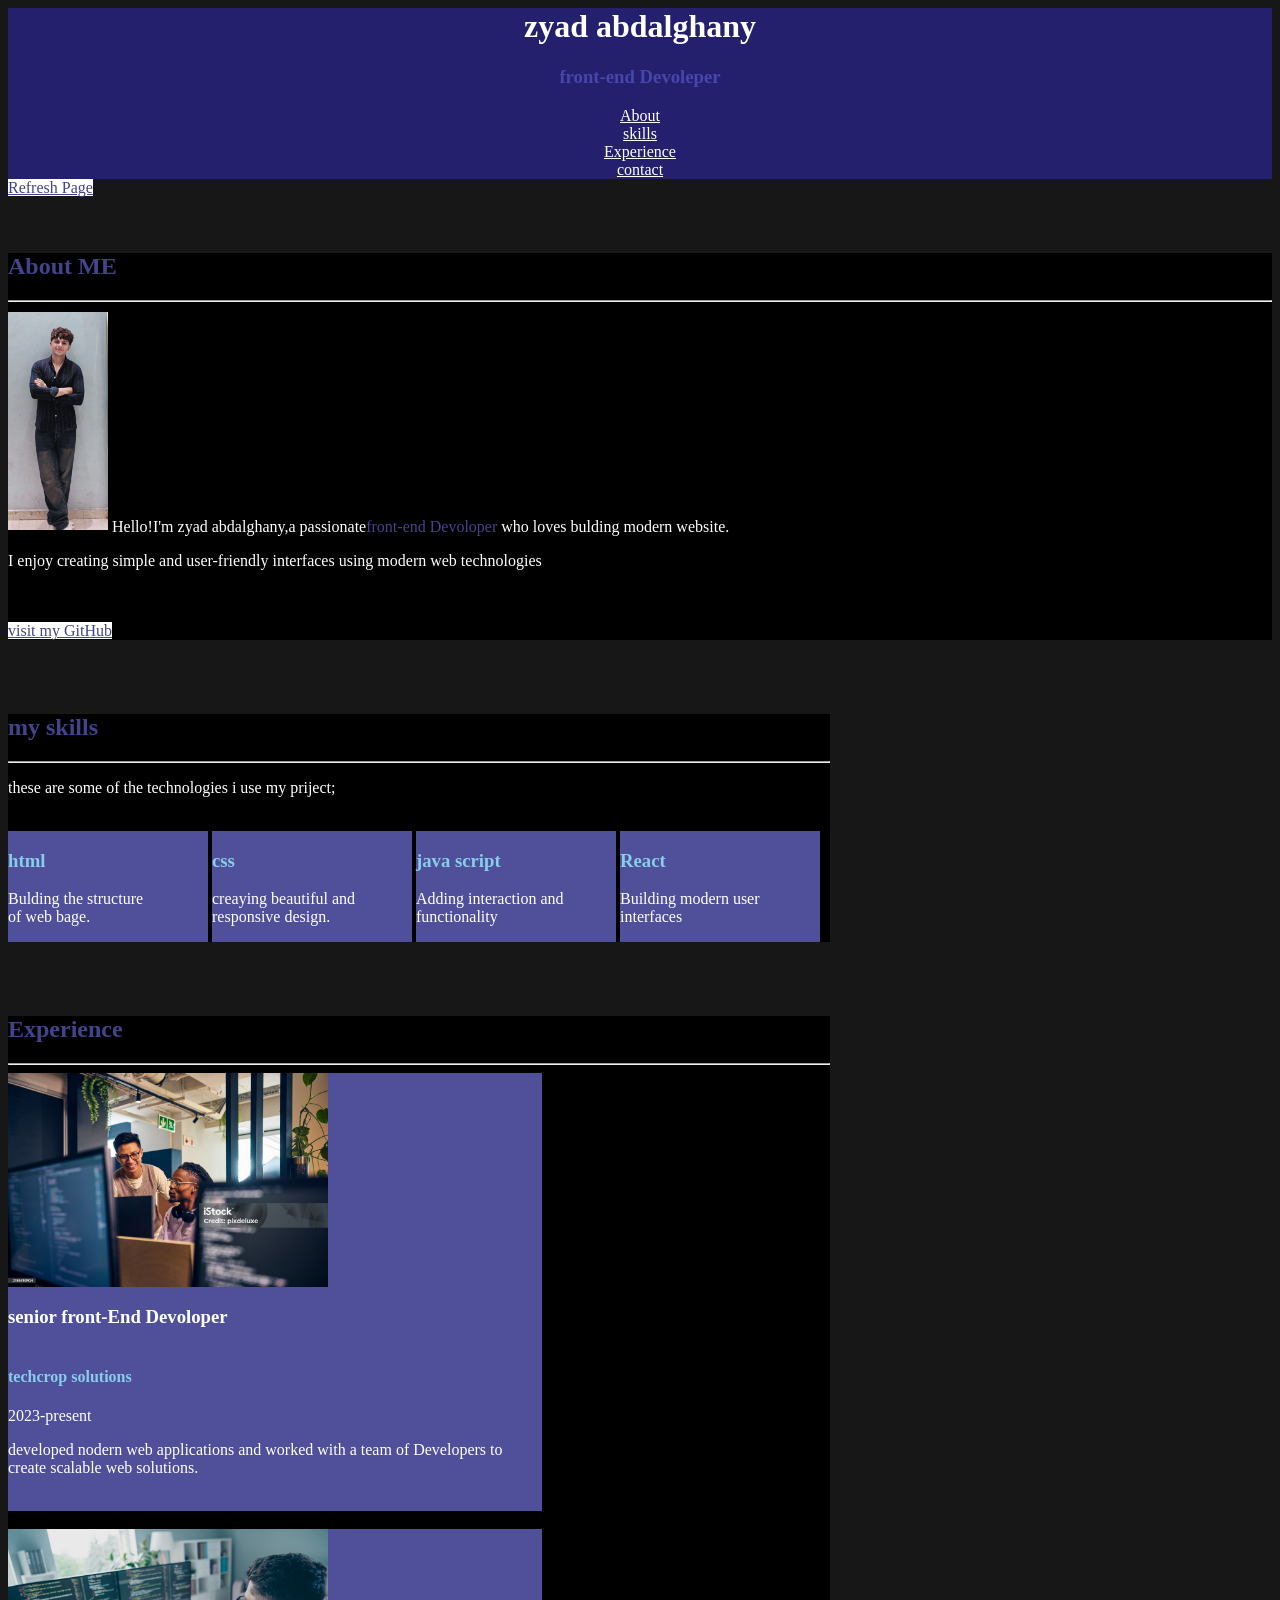
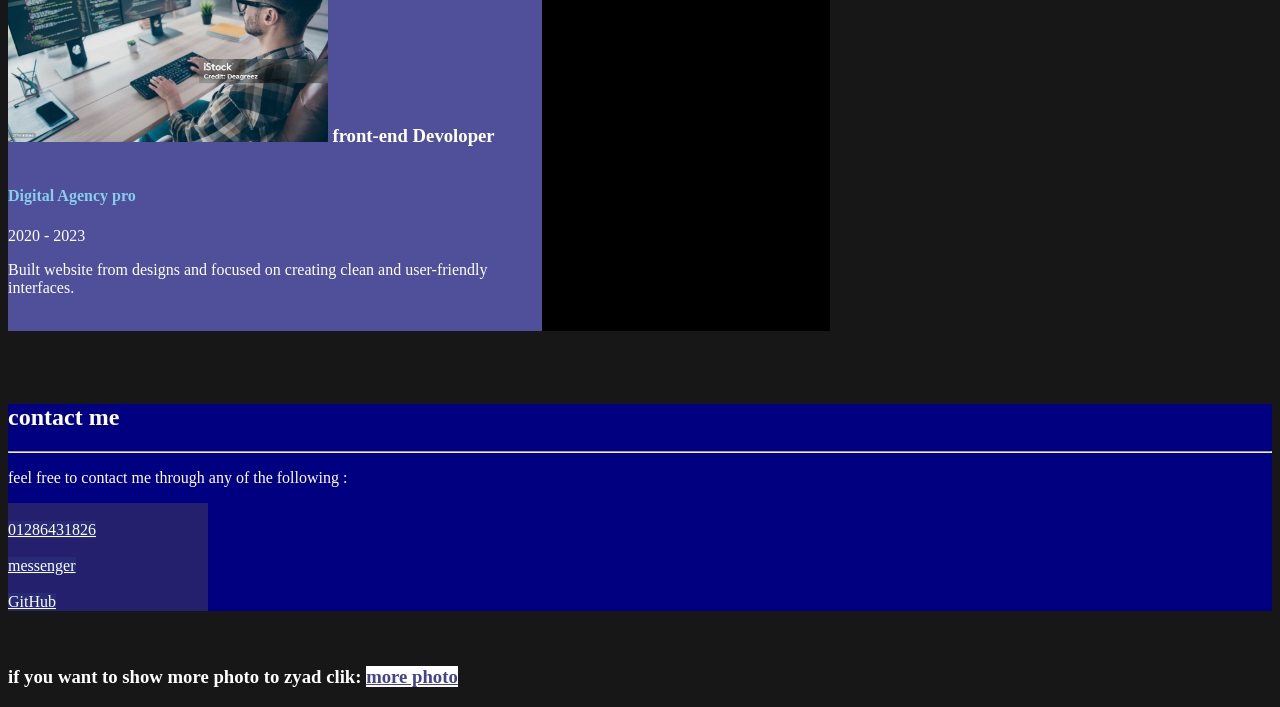
<file: index.html>
<html>
    <head>
   <title>first project</title> 
 <link rel="stylesheet" href="./style/style.css">      
    </head>
    <body>
    <div id="b-color">
        <h1>
           <center> zyad abdalghany</center>
        </h1>
        <h3 class="-color2">
            <center>front-end Devoleper</center>
        </h3>
        <a href="#a">
           <center> About</center>
        </a>
        <a href="#s">
           <center>skills</center>
        </a>
        <a href="#e">
           <center>Experience</center> 
        </a>
        <a href="#c">
           <center>contact</center>
        </a>
    </div>
    <a href="" class="-color bw ">Refresh Page</a>
        <br>
        <br>
        <br>
 <div class="p" id="a">
    <h2 class="-color">About ME</h2>
    <hr>        
<img src="./image/WhatsApp Image 2026-11-23 at 6.23.53 PM.jpeg" alt="sora to zyad" title="zyad" id="si">
<p class="d">Hello!I'm zyad abdalghany,a passionate <p class="-color d"> front-end Devoloper  </p>  who loves bulding modern website.<br>I enjoy creating simple and user-friendly interfaces using modern web technologies
</p>
<br><br>
<a href="https://github.com/hjgggghttu-web" target="_blank" class="bw -color"> visit my GitHub </a>
</div>
<br><br><br>
<div class="p wi" id="s">
<h2 class="-color">my skills</h2>
<hr>
<p>these are some of the technologies i use my priject;</p>
<br>
<div class="b-color2 w d" >
<h3 class="-color3">html</h3>
<p>Bulding the structure<br> of web bage.</p>
</div>
<div class="d w b-color2">
<h3 class="-color3 ">css</h3>
<p>creaying beautiful and responsive design.</p>
</div>
<div class="w d b-color2">
 <h3 class="-color3">java script</h3>
 <p>Adding interaction and functionality</p>   
</div>
<div class="w d b-color2">
<h3 class="-color3">React</h3>
<p>Building modern user interfaces</p>    
</div>
<br>
</div>
<br><br><br>
<div class="p wi" id="e">
<h2 class="-color">Experience</h2> 
<hr>
<div class="b-color2 wi" >
<img src="./image/WhatsApp Image 2026-11-23 at 9.04.47 PM (1).jpeg" alt="senior sora" title="senior">
<h3 class="d">senior front-End Devoloper</h3>
<h4 class="-color3">techcrop solutions</h4>
<p>2023-present</p>
<p>developed nodern web applications and worked with a team of Developers to create scalable web solutions.</p>
<br>
</div>
<br>
<div class="b-color2 wi">
<img src="./image/WhatsApp Image 2026-11-23 at 9.04.48 PM.jpeg" alt="Devoloper sora" title="Devoleper"> 
<h3 class="d">front-end Devoloper</h3>
<h4 class="-color3">Digital Agency pro</h4>
<p>2020 - 2023</p> 
<p>Built website from designs and focused on creating clean and user-friendly interfaces.</p>
<br>  
</div>
</div>
<br><br><br>
<div class="b-color3" id="c">
 <h2>contact me</h2>  
 <hr>
 <p>  feel free to contact me through any of the following :</p>
 <div id="b-color" class="w"> 
    <br>
 <a href="https://wa.me/201286431826" target="_blank">01286431826</a><br><br>
 <a href="https://m.me/Zyad.abd.alghany" target="_blank">messenger</a><br><br>
 <a href="https://github.com/hjgggghttu-web" target="_blank">GitHub</a>

</div>
</div>
<br><br>
<h3>if you want to show more photo to zyad clik:  <a href="./project2/project2.html" target="_blank" class="bw -color">more photo</a></h3>
</body>
</html>
</file>
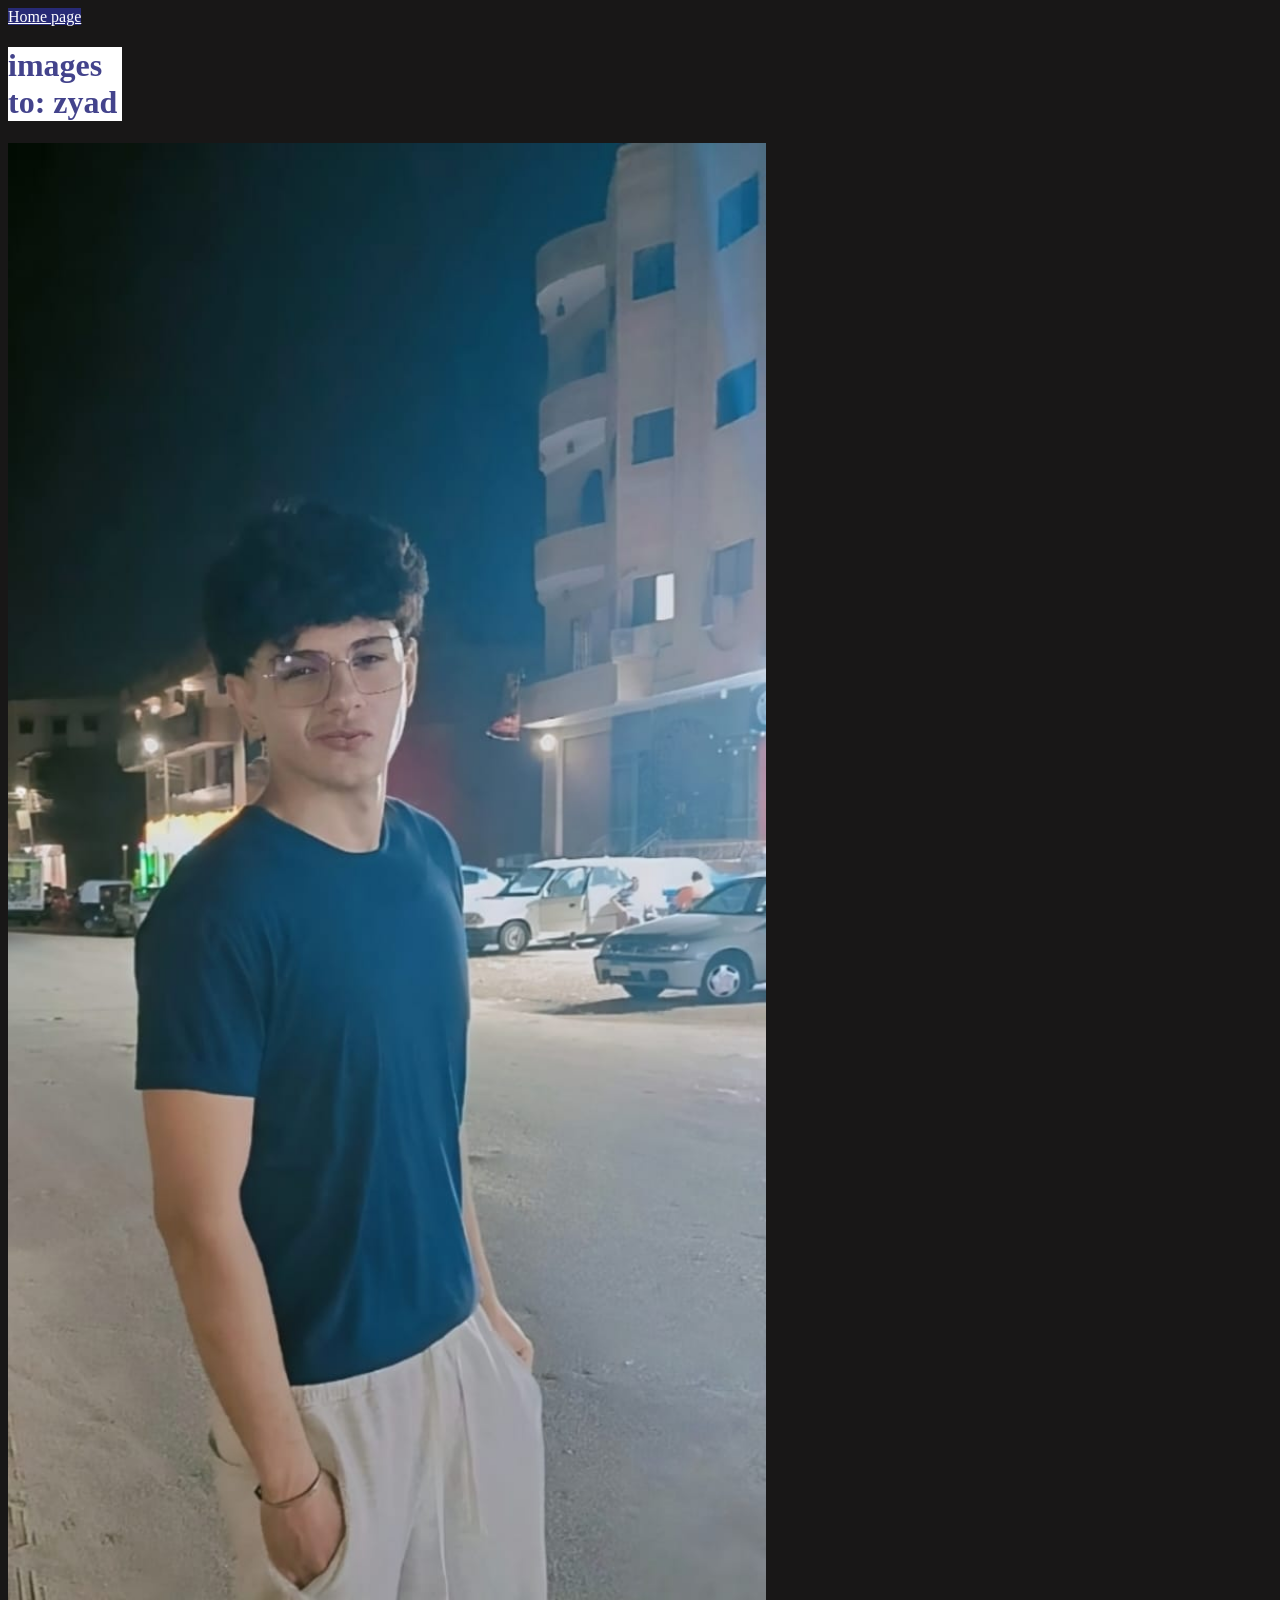
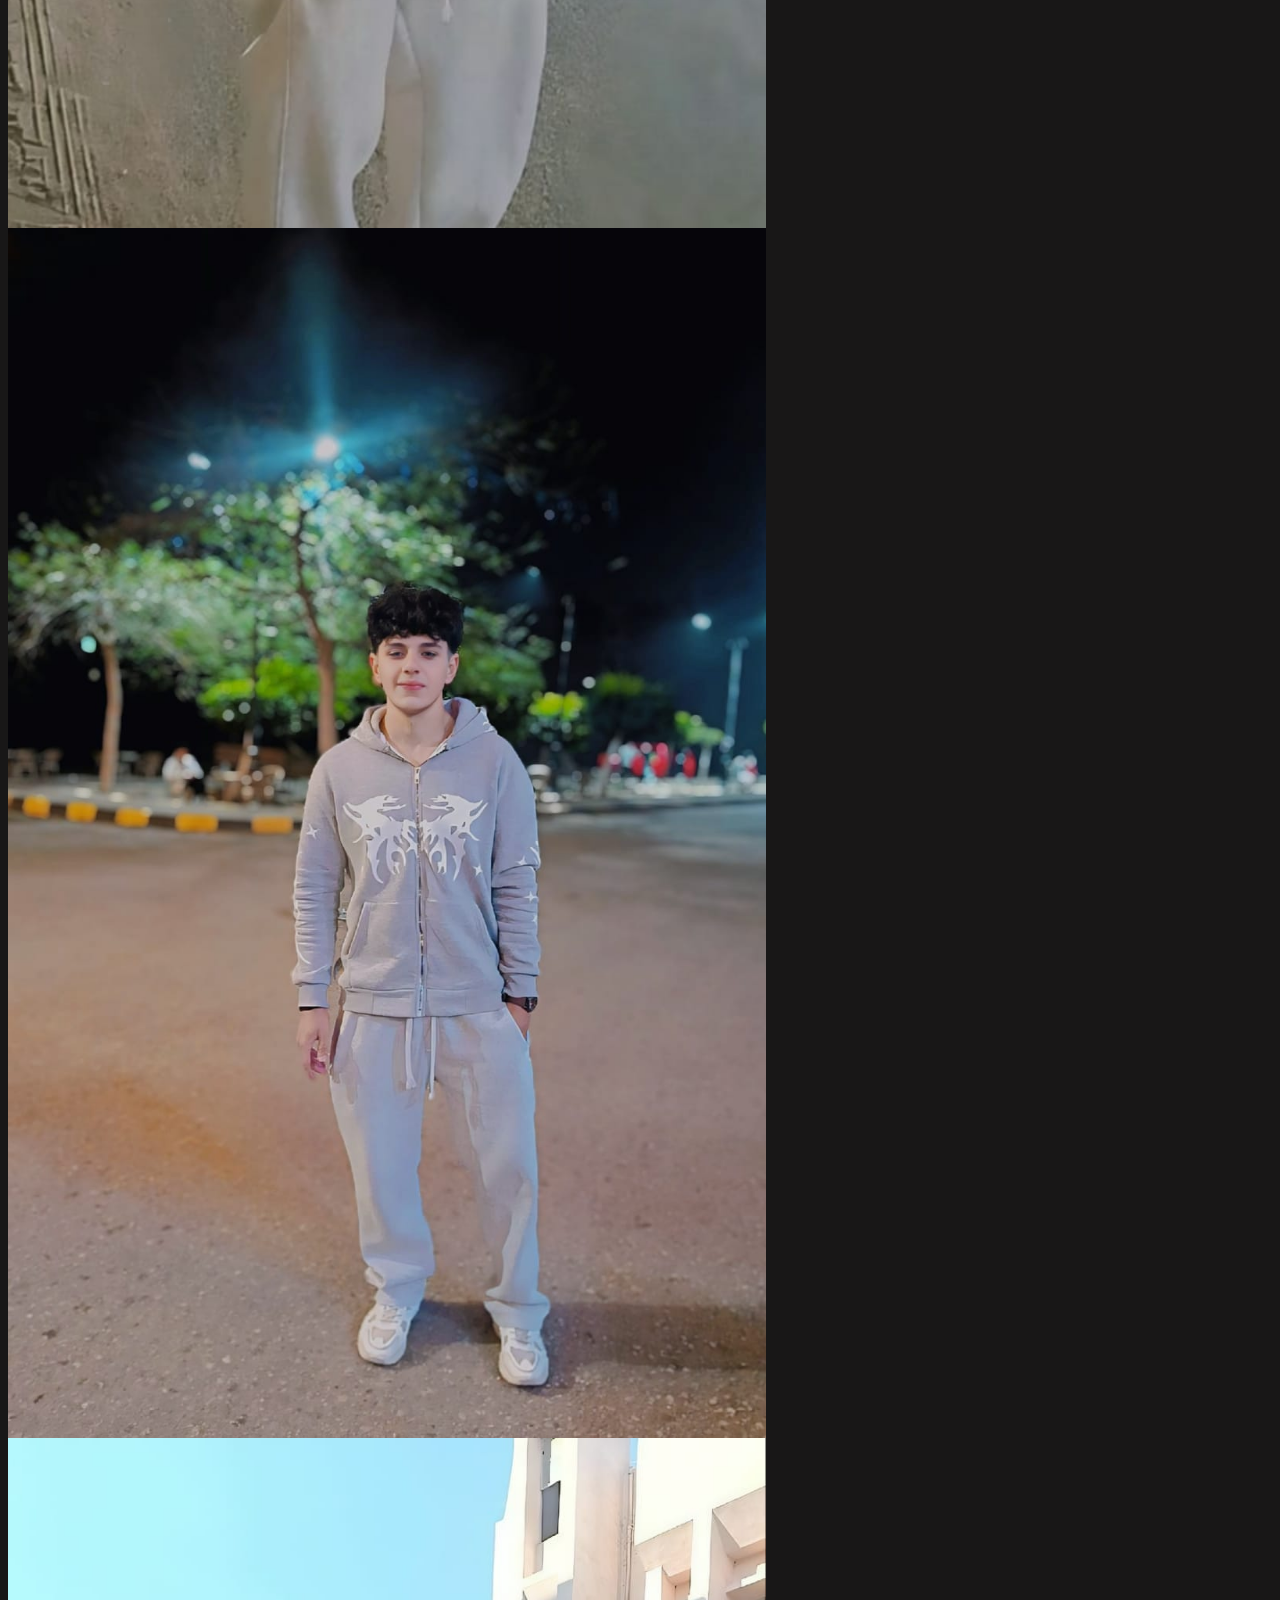
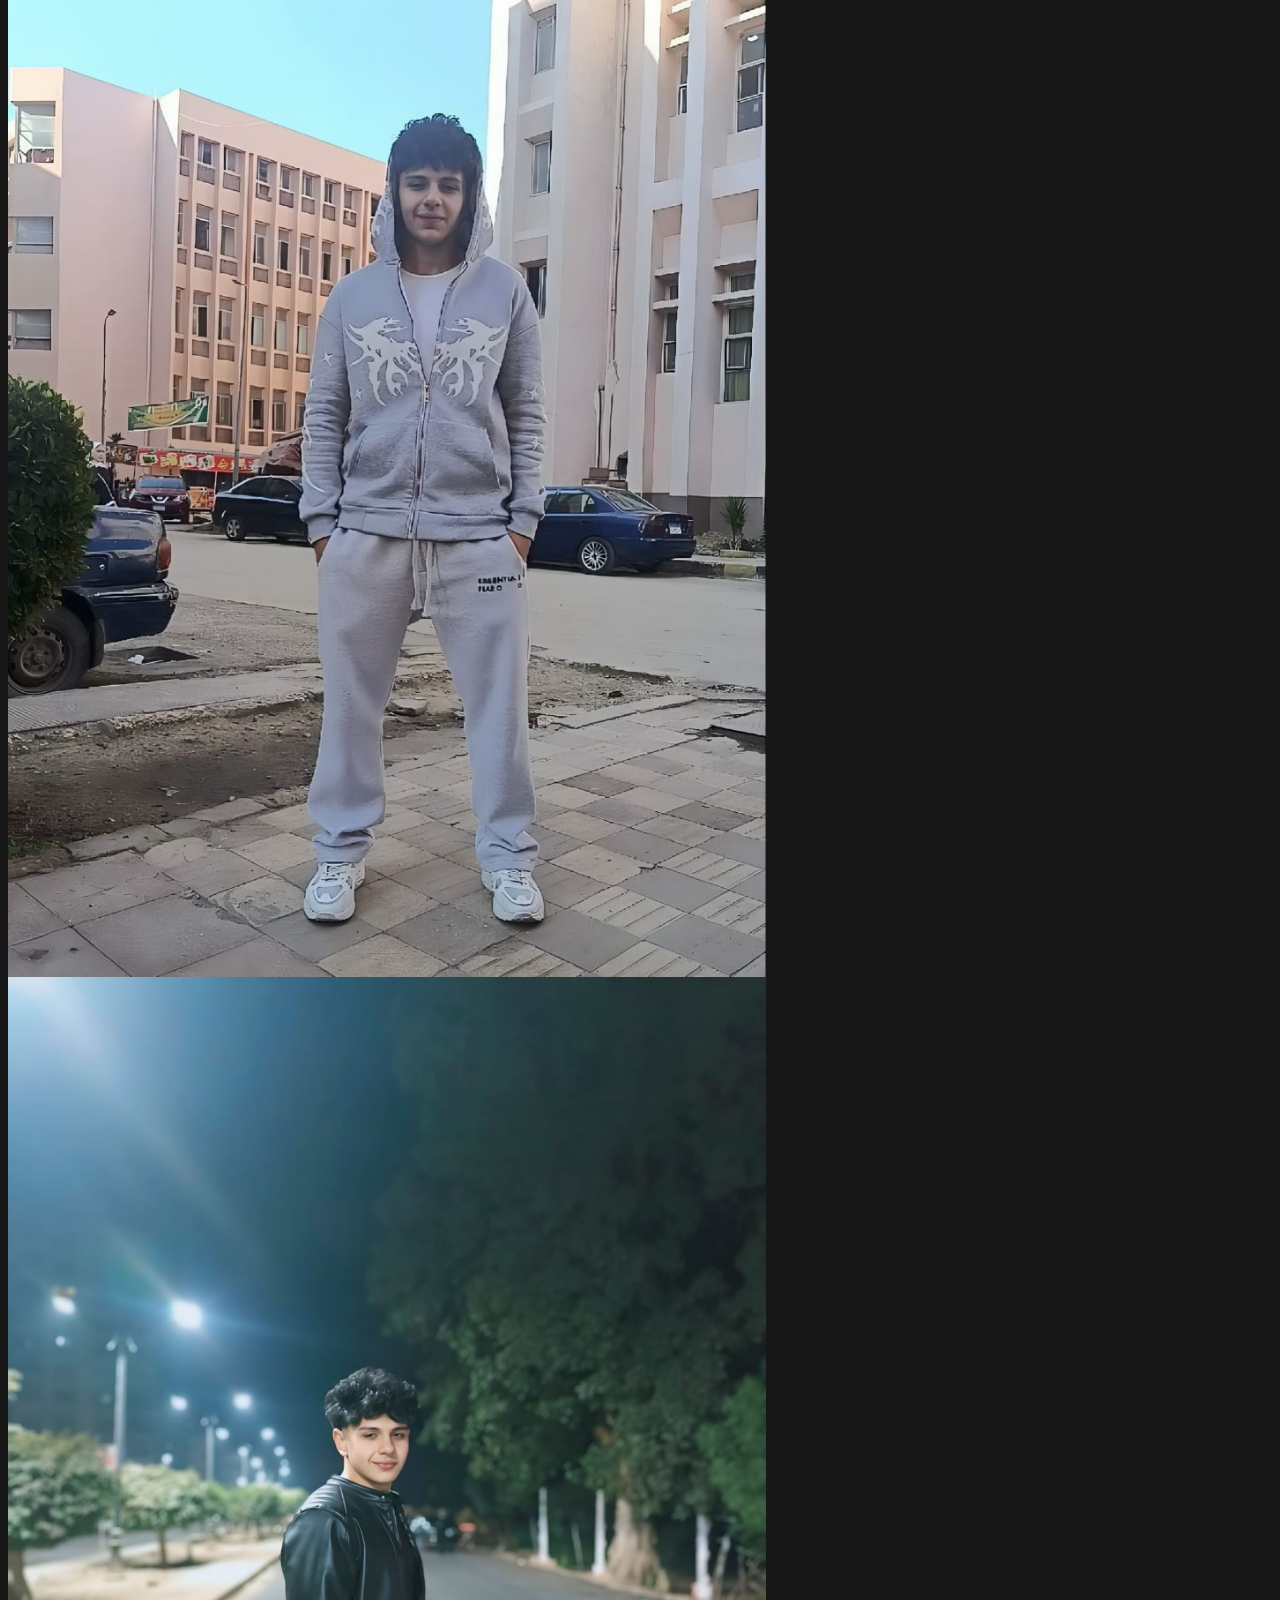
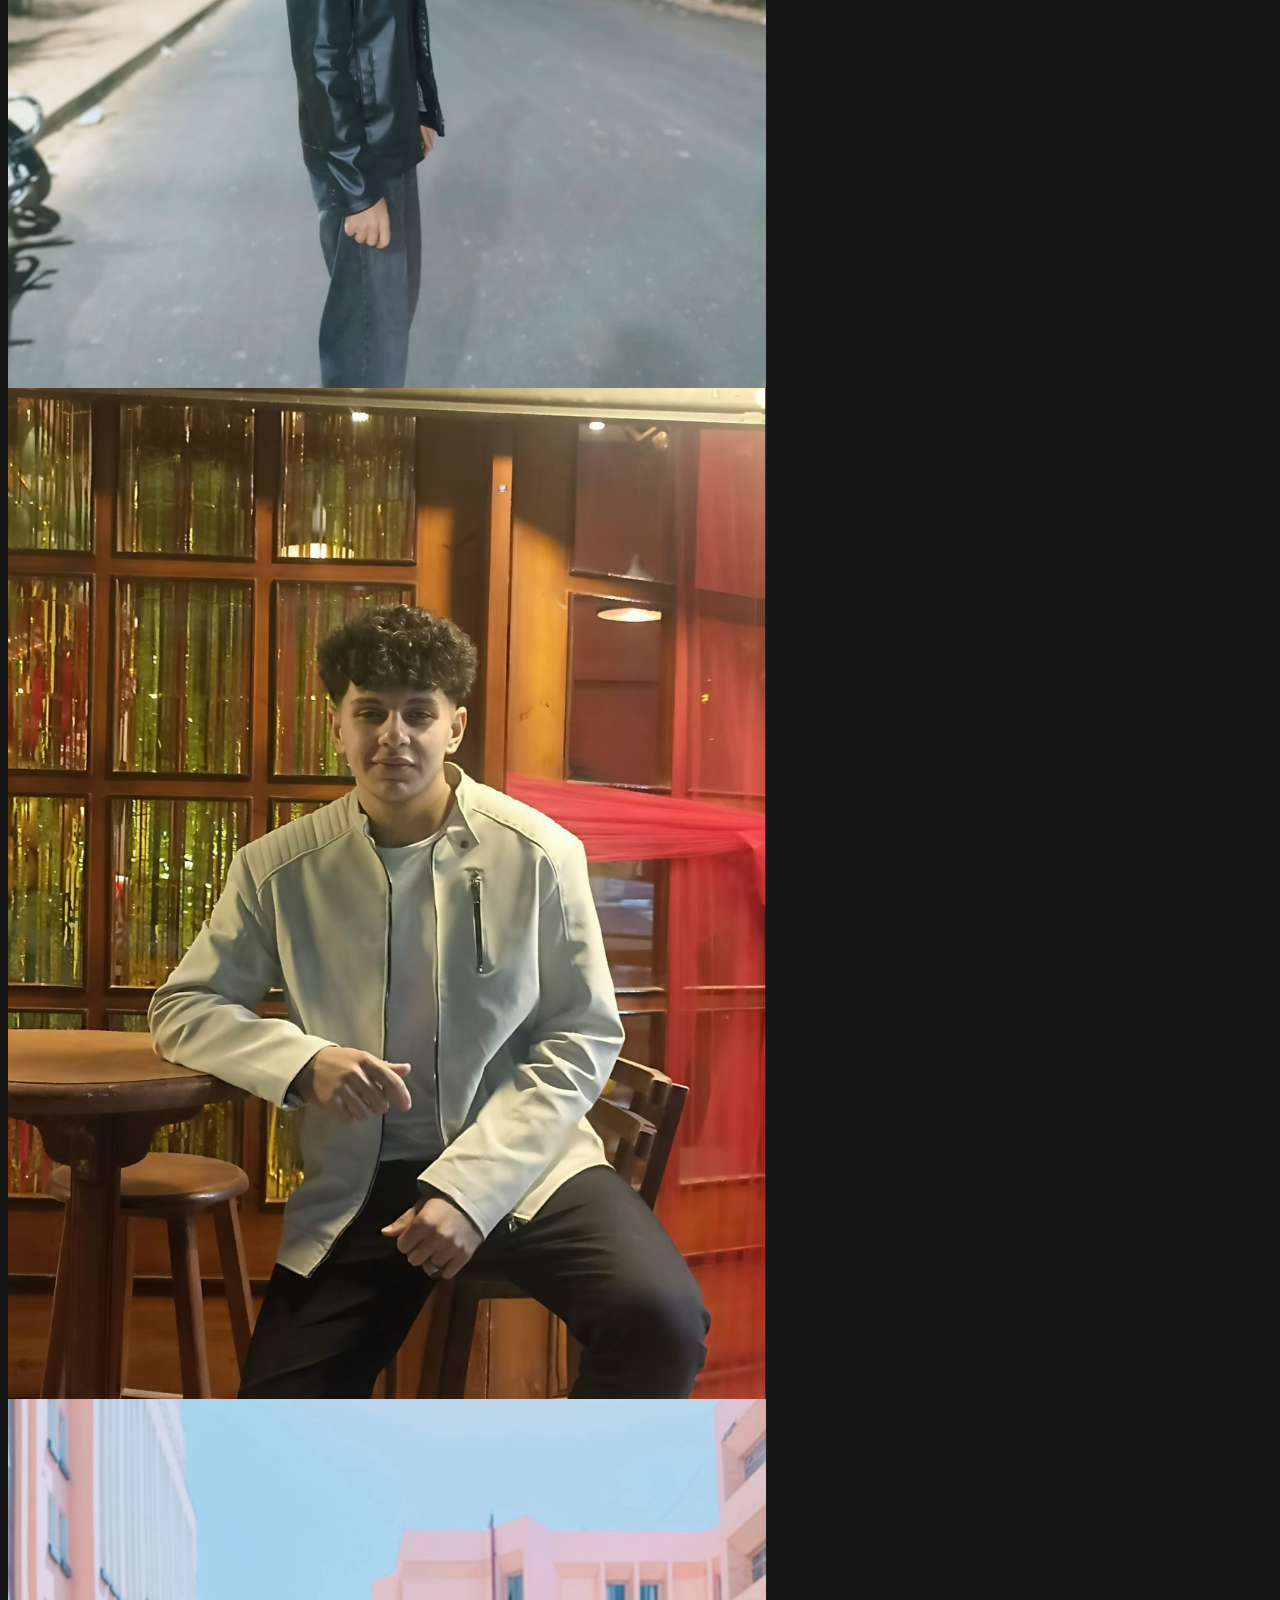
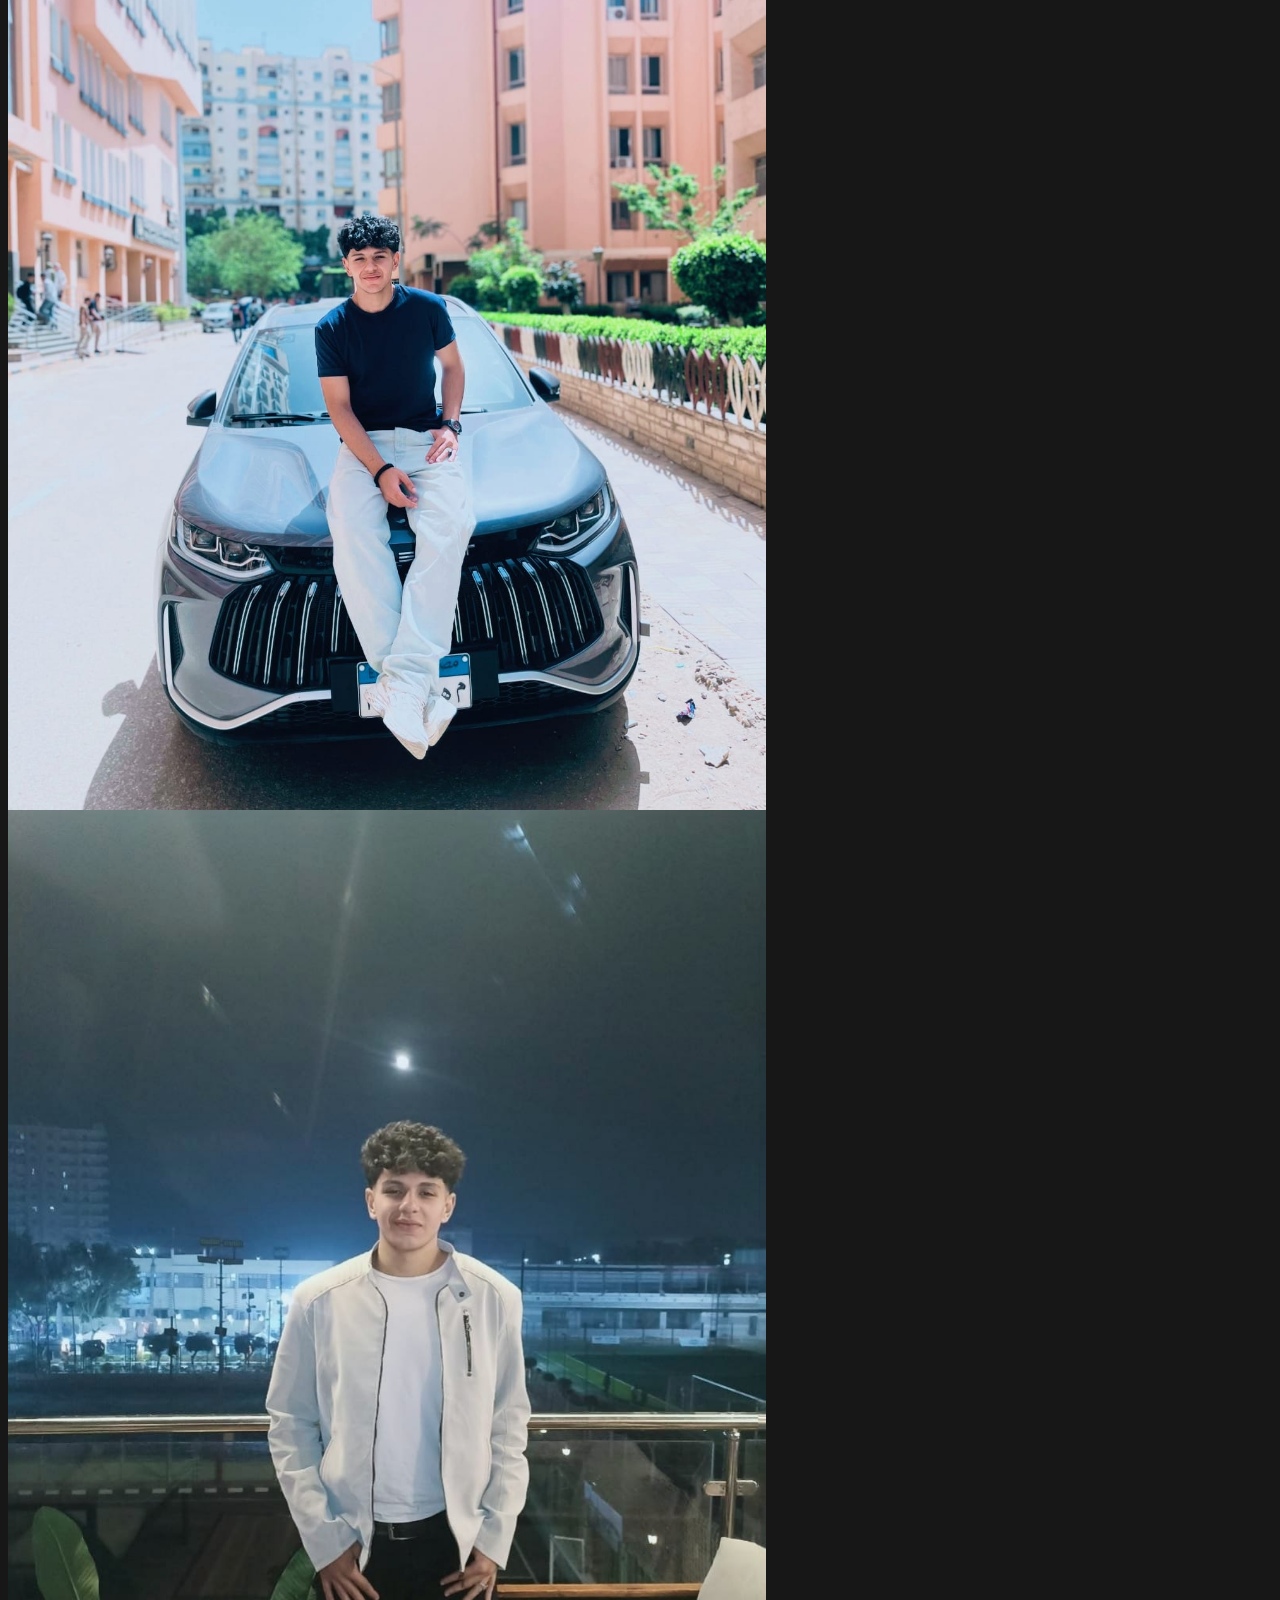
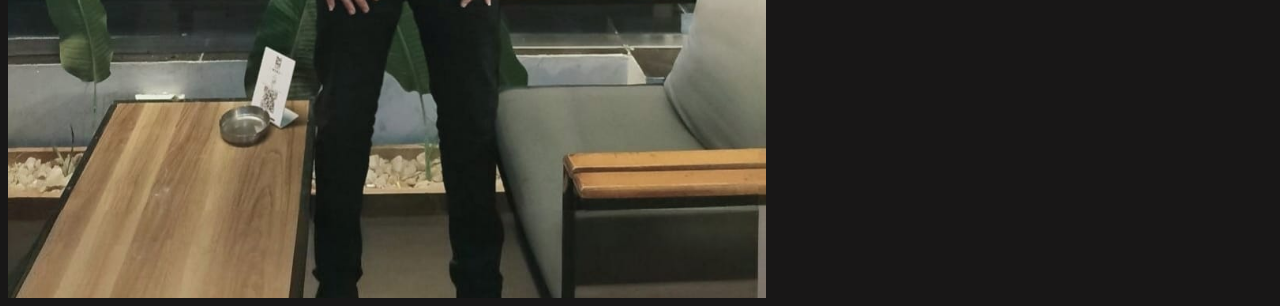
<file: project2/project2.html>
<html>
    <head>
 <title>project2</title>
 <link rel="stylesheet" href="./../style/style.css">       
    </head>
    <body>
        <a href="./../index.html">Home page</a>
        <h1 class="-color bw hc ">images to: zyad</h1>
        <img src="./../image/WhatsApp Image 2026-11-24 at 10.30.10 AM.jpeg" alt="sora">
        <img src="./../image/WhatsApp Image 2026-11-24 at 10.30.11 AM (3).jpeg" alt="sora">
        <img src="./../image/WhatsApp Image 2026-11-24 at 10.30.11 AM (4).jpeg" alt="sora">
        <img src="./../image/WhatsApp Image 2026-11-24 at 10.30.11 AM (5).jpeg" alt="sora">
        <img src="./../image/WhatsApp Image 2026-11-24 at 10.30.11 AM (6).jpeg" alt="sora">
        <img src="./../image/WhatsApp Image 2026-11-24 at 10.30.11 AM.jpeg" alt="sora">
        <img src="./../image/WhatsApp Image 2026-11-24 at 10.30.12 AM.jpeg" alt="sora">

    </body>

</html>
</file>
<file: style/style.css>
body{
    background-color: rgba(12, 11, 11, 0.949);color:white
}


h1
{color:white;}
.-color2{
    color:rgb(70, 70, 171)
}

a{color:white;background-color: rgb(39, 42, 117);

}
#b-color{
    background-color: rgb(36, 32, 110);
}
img{
    width:60%;
}
.-color{
color:rgb(67, 67, 140)}

.p
{background-color: black;}
.-color3{
    color:skyblue
}
.b-color2{
    background-color:rgb(80, 80, 154);
}
.w{
    width: 200px;
}
.d{
    display:inline-block
}
.wi{
    width:65%
}
.b-color3{
    background-color:navy;
}
.bw{background-color: white;}
.hc{
width:9%    
}
#si{
    width: 100px;; ;
}
</file>
